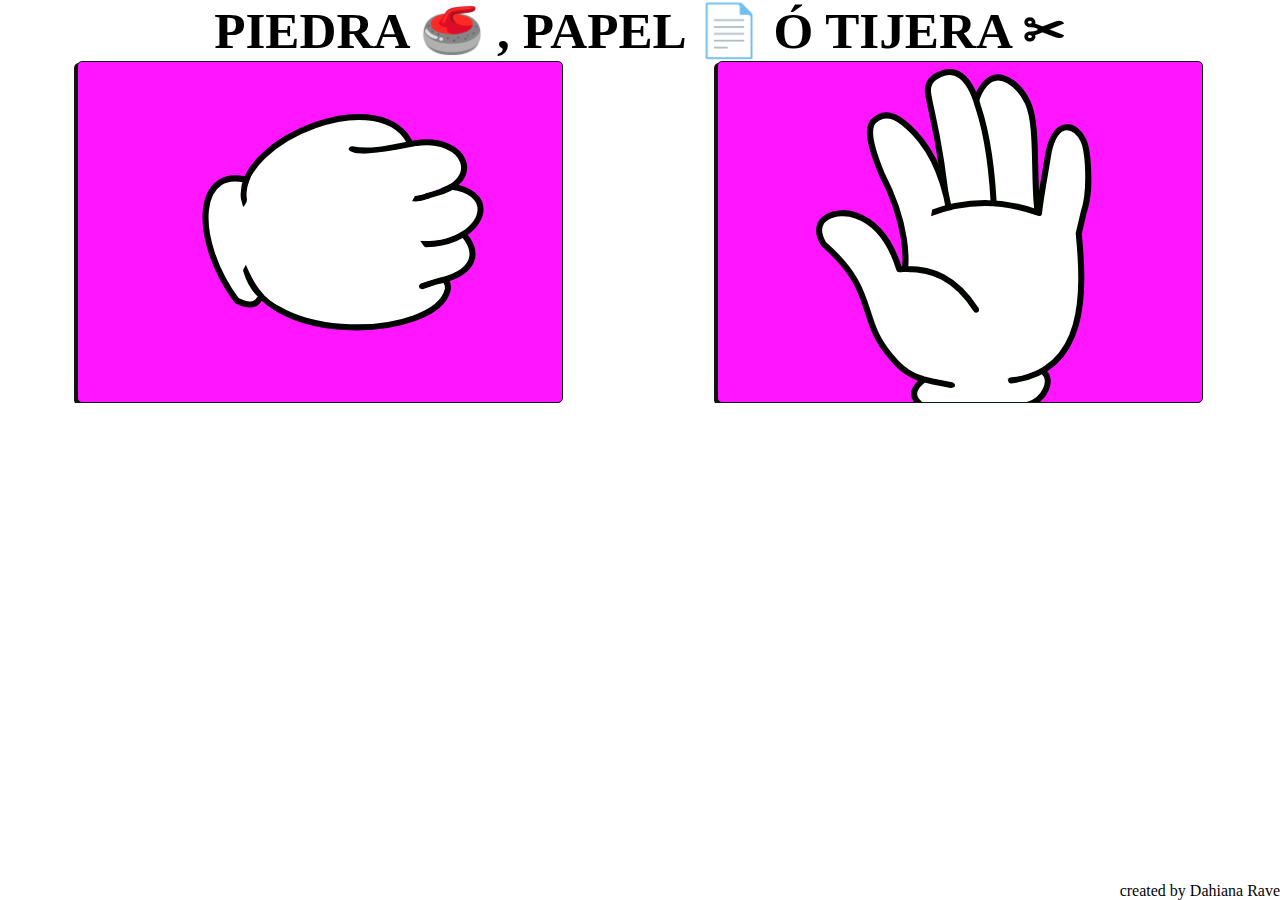
<file: index.html>
<!DOCTYPE html>
<html lang="es">
<head>
    <meta charset="UTF-8">
    <meta name="viewport" content="width=device-width, initial-scale=1.0">
    <title>Piedra, Papel o Tijera</title>
    <link rel="stylesheet" href="style.css">
</head>
    <body>
        <h1>PIEDRA 🥌 , PAPEL 📄 Ó TIJERA ✂</h1>
        
        <div class="page">
        <div id="mensaje" style="display: none;"></div>
        <div class="tarjetJ">
            <img id="imagenJ" src="" alt="">
        </div>
        <div class="tarjetE">
            <img id="imagenE" src="" alt="">
        </div>
        
        </div>
        <footer>
            created by Dahiana Rave
        </footer>
        <script src="src/js/keypress.js"></script>
        <script src="src/js/js.js"></script>
    </body>
</html>
</file>
<file: style.css>
*{
    margin: 0;
    padding: 0;
    box-sizing: border-box;
    overflow: hidden;
}

h1{
    text-align: center;
    font-size: 4vw;
}
.page{
    display: flex;
    justify-content: space-around;
    align-items: center;
    width: 100vw; 
}

.tarjetJ, .tarjetE{
    border: 1px solid #000; /* 1px de ancho, sólido y color negro */
    border-color: #0c150eff;
    border-radius: 5px;
    background-color: #ff15ffff;
    width: 38vw;
    height: 38vh;
    display: flex;
    justify-content: center;
    align-items: center;
    text-align: center;
    box-shadow: -3px 2px #0c150eff;
}

#mensaje{
    border: 1px solid #000; /* 1px de ancho, sólido y color negro */
    border-color: #0c150eff;
    border-radius: 15px;
    background-color: #1715ffff;
    width: 25vw;
    height: 25vh;
    justify-content: center;
    align-items: center;
    text-align: center;
    box-shadow: -3px 2px #0c150eff;
    position: absolute;
    font-size: 3vw;
    color: aliceblue;
}
footer {
    position: absolute;
    bottom: 0;
    align-content: end;
    width: 100%;
    height: 40px;
    color: rgb(3, 3, 3);
    text-align: right;
  }
</file>
